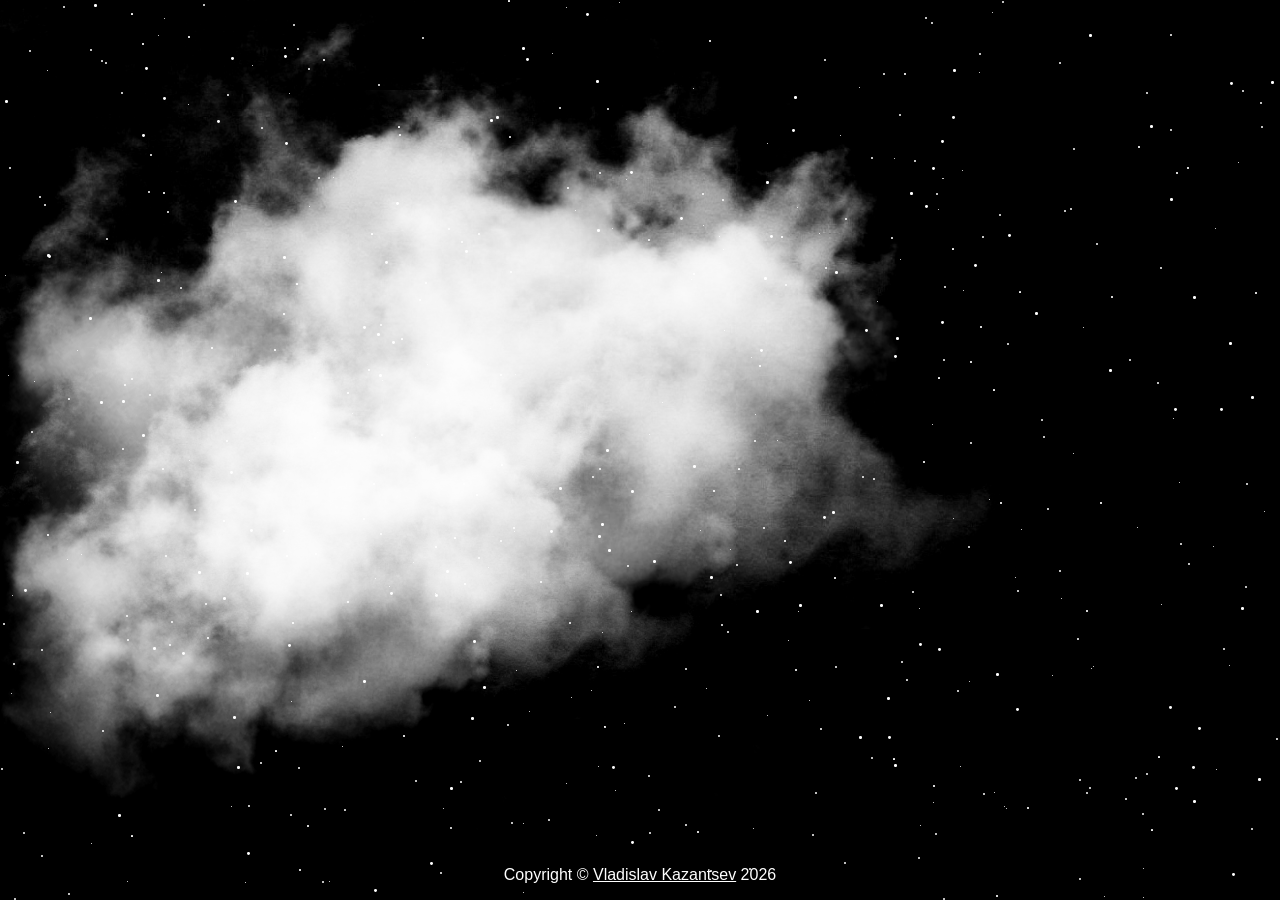
<file: index.html>
<html lang="en" dir="ltr">
  <head>
    <meta charset="utf-8" />
    <title>Night Sky</title>
    <meta name="viewport" content="width=device-width, initial-scale=1" />
    <meta http-equiv="X-UA-Compatible" content="IE=edge" />
    <link rel="stylesheet" type="text/css" href="styles/style-min.css" />
  </head>

  <body>
    <div class="scene">
      <img src="assets/cloud1.png" class="cloud1" />
      <img src="assets/cloud2.png" class="cloud2" />
      <img src="assets/cloud3.png" class="cloud3" />
      <img src="assets/cloud1.png" class="cloud4" />
      <img src="assets/cloud2.png" class="cloud5" />
      <img src="assets/cloud3.png" class="cloud6" />
    </div>

    <div id="footerContainer"></div>

    <script src="scripts/stars-min.js"></script>
    <script src="scripts/components-min.js"></script>
  </body>
</html>
</file>
<file: styles/style-min.css>
*{margin:0;padding:0;box-sizing:border-box;font-family:Verdana,sans-serif}body{width:100vw;height:100vh}.scene{position:relative;width:100vw;height:100vh;background:black;background-attachment:fixed;overflow:hidden}.scene i{position:absolute;background:white;border-radius:50%;animation:animate linear infinite}@keyframes animate{0%{opacity:0;transform:translateY(0)}10%,90%{opacity:1}100%{opacity:0;transform:translateY(-100px)}}.cloud1{position:absolute;top:0;left:0;max-width:1000px;z-index:0;animation:animateCloud 50s linear infinite}.cloud2{position:absolute;top:10vh;left:0;max-width:900px;z-index:1;animation:animateCloud 35s linear infinite}.cloud3{position:absolute;top:20vh;left:0;max-width:800px;z-index:0;animation:animateCloud 50s linear infinite}.cloud4{position:absolute;top:30vh;left:0;max-width:700px;z-index:0;animation:animateCloud 60s linear infinite;animation-delay:-10s}.cloud5{position:absolute;top:40vh;left:0;max-width:600px;z-index:0;animation:animateCloud 30s linear infinite;animation-delay:-5s}.cloud6{position:absolute;top:50vh;left:0;max-width:500px;z-index:1;animation:animateCloud 60s linear infinite;animation-delay:-10s}.cloud7{position:absolute;top:20vh;left:0;max-width:800px;z-index:0;animation:animateCloud 125s linear infinite}.cloud8{position:absolute;top:20vh;left:0;max-width:1000px;z-index:1;animation:animateCloud 125s linear infinite}@keyframes animateCloud{0%{transform:translateX(-100%) scale(1)}100%{transform:translateX(400%) scale(3.5)}}#footerContainer{margin:0;padding:0}footer{bottom:0;color:#fff;left:0;margin:0;padding:1em 0;position:fixed;text-align:center;width:100%;z-index:7}footer a{color:#fff;text-decoration:underline}footer a:visited{color:#fff}code{font-family:monospace;font-size:16px}#enable-javascript{display:flex;flex-direction:column;justify-content:center;align-items:center;padding:0 25vw}noscript h2{margin:5vh}noscript h2{padding:5vh 0 0}noscript p{min-width:50vw}noscript details{margin:1vh;min-width:50vw;text-align:inherit}noscript details summary{text-align:center;font-size:2vh;cursor:pointer}li{line-height:1.5em;margin:1vh 0}
</file>
